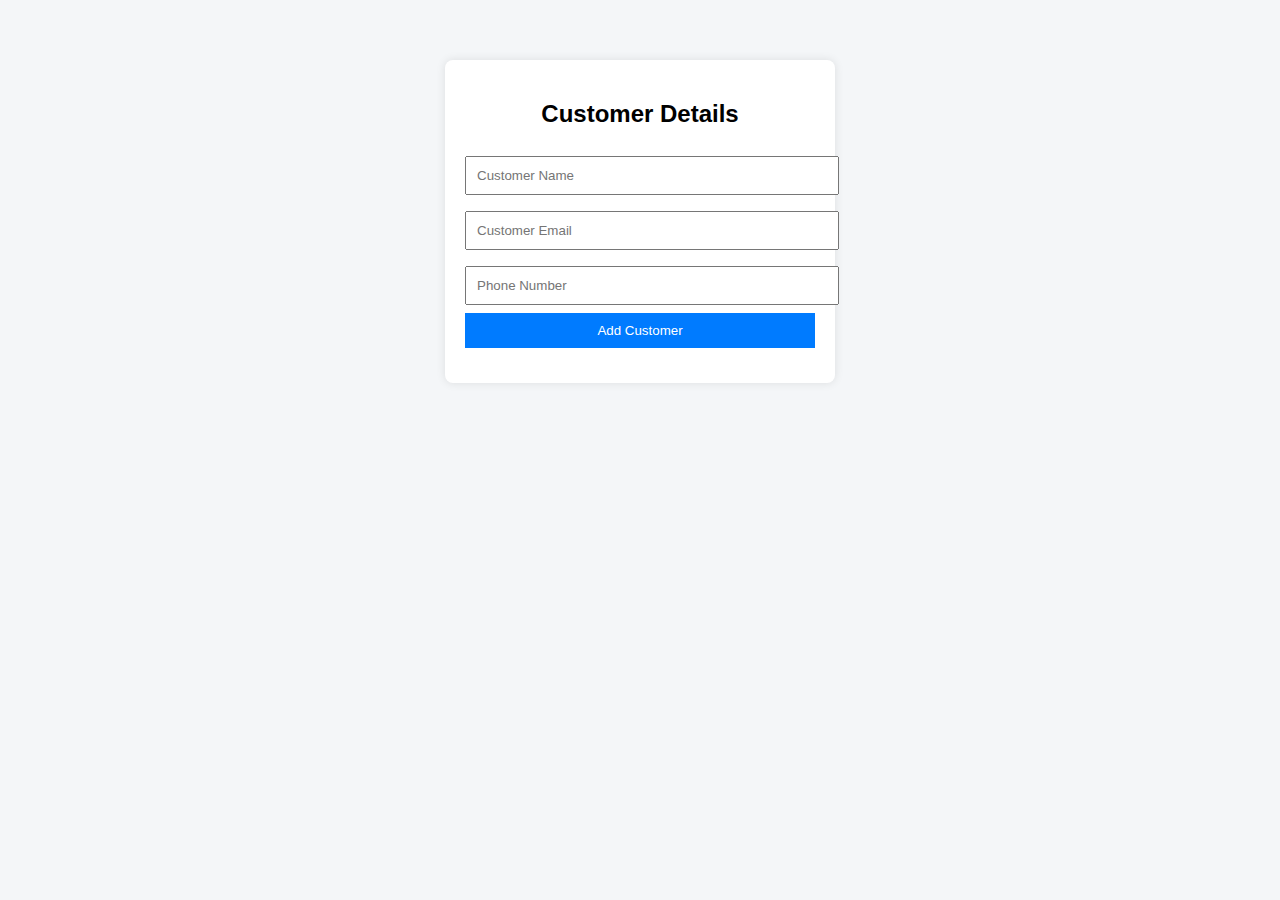
<file: customer/customer.html>
<!DOCTYPE html>
<html lang="en">
<head>
  <meta charset="UTF-8" />
  <title>Customer Page</title>
  <link rel="stylesheet" href="customer.css" />
</head>
<body>

  <div class="container">
    <h2>Customer Details</h2>

    <form id="customerForm">
      <input type="text" id="name" placeholder="Customer Name" required />
      <input type="email" id="email" placeholder="Customer Email" required />
      <input type="text" id="phone" placeholder="Phone Number" required />
      <button type="submit">Add Customer</button>
    </form>

    <div id="output"></div>
  </div>

  <script src="customer.js"></script>
</body>
</html>
</file>
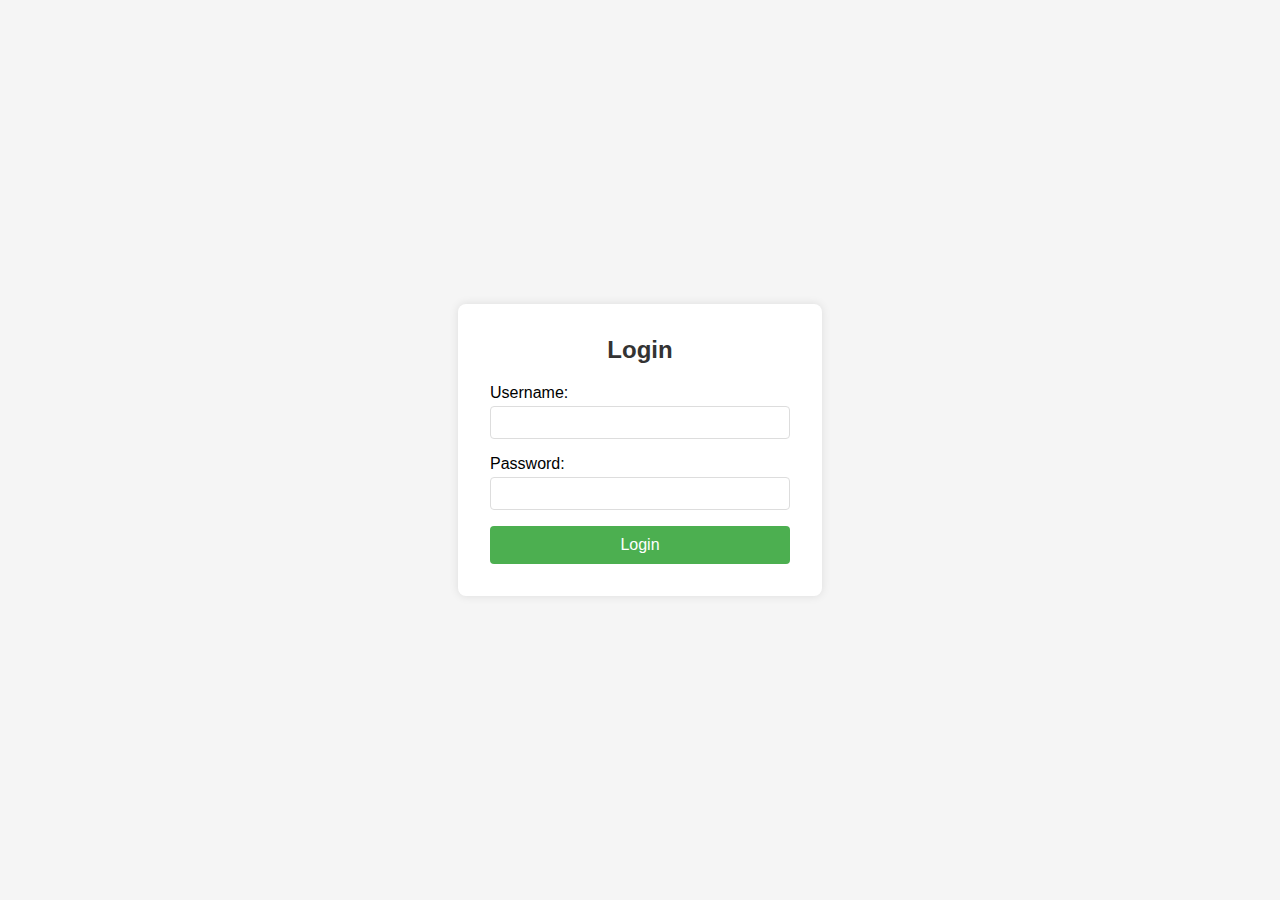
<file: public/login/login.html>
<!DOCTYPE html>
<html lang="en">
<head>
    <meta charset="UTF-8">
    <meta name="viewport" content="width=device-width, initial-scale=1.0">
    <title>Login - Food Hub</title>
    <style>
        body {
            font-family: Arial, sans-serif;
            display: flex;
            justify-content: center;
            align-items: center;
            height: 100vh;
            margin: 0;
            background-color: #f5f5f5;
        }
        .login-box {
            background: white;
            padding: 2rem;
            border-radius: 8px;
            box-shadow: 0 0 10px rgba(0,0,0,0.1);
            width: 300px;
            text-align: center;
        }
        .login-box h2 {
            margin-top: 0;
            color: #333;
        }
        .input-group {
            margin-bottom: 1rem;
            text-align: left;
        }
        .input-group input {
            width: 100%;
            padding: 8px;
            margin-top: 4px;
            border: 1px solid #ddd;
            border-radius: 4px;
            box-sizing: border-box;
        }
        .login-btn {
            width: 100%;
            padding: 10px;
            background-color: #4CAF50;
            color: white;
            border: none;
            border-radius: 4px;
            cursor: pointer;
            font-size: 16px;
        }
        .login-btn:hover {
            background-color: #45a049;
        }
    </style>
</head>
<body>
    <div class="login-box">
        <h2>Login</h2>
        <form onsubmit="return checkLogin()">
            <div class="input-group">
                <label for="username">Username:</label>
                <input type="text" id="username" required>
            </div>
            <div class="input-group">
                <label for="password">Password:</label>
                <input type="password" id="password" required>
            </div>
            <button type="submit" class="login-btn">Login</button>
        </form>
    </div>

    <script>
    function checkLogin() {
        const username = document.getElementById('username').value;
        const password = document.getElementById('password').value;
        
        if (username === 'kajal' && password === '123') {
            window.location.href = 'index.html'; // Direct redirect without alert
        } else {
            alert('Wrong username or password!');
        }
        return false; // Prevent form submission
    }
    </script> 

     
</body>
</html>
</file>
<file: customer/customer.css>
body {
  font-family: Arial, sans-serif;
  background-color: #f4f6f8;
}

.container {
  width: 350px;
  margin: 60px auto;
  padding: 20px;
  background: white;
  border-radius: 8px;
  box-shadow: 0 0 10px rgba(0,0,0,0.1);
}

h2 {
  text-align: center;
}

input {
  width: 100%;
  padding: 10px;
  margin: 8px 0;
}

button {
  width: 100%;
  padding: 10px;
  background: #007bff;
  border: none;
  color: white;
  cursor: pointer;
}

button:hover {
  background: #0056b3;
}

#output {
  margin-top: 15px;
  color: green;
  text-align: center;
}
</file>
